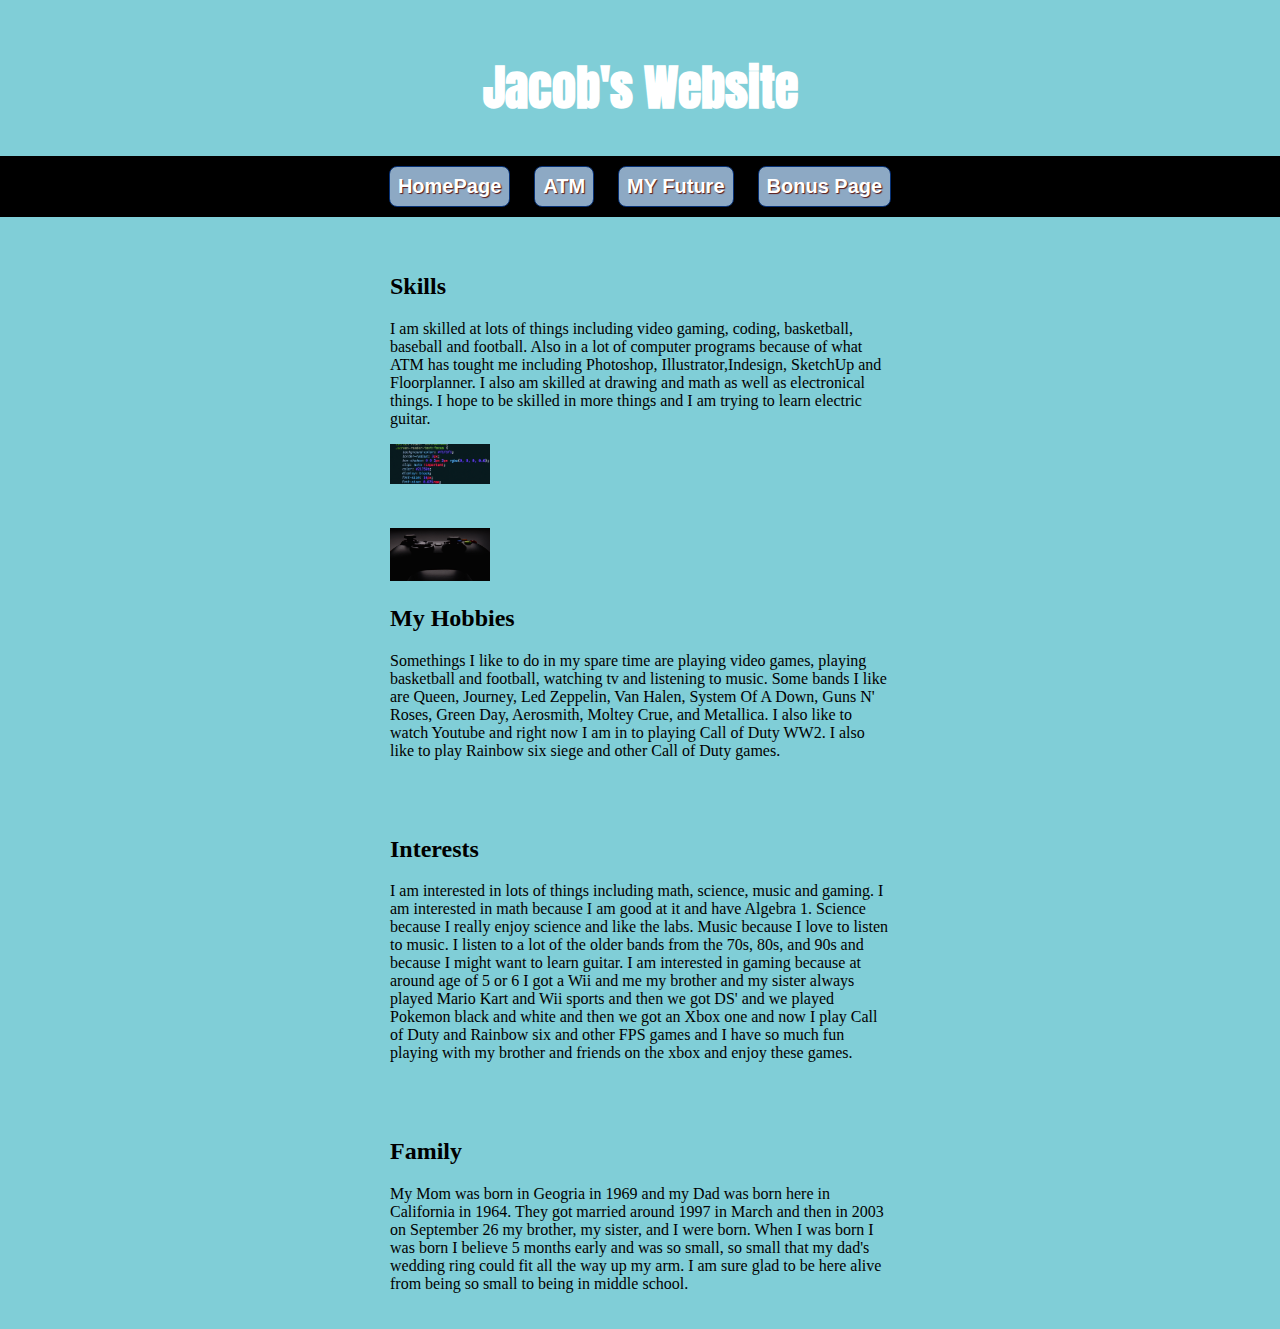
<file: index.html>
<!DOCTYPE html>
<html lang="en">
    <head>
        <title>Jacob's Website</title>
            <link href="https://fonts.googleapis.com/css?family=Anton" rel="stylesheet">
            <link href="app.css" rel="stylesheet"/>
    </head>
        <body>
            <header>
                <h1>Jacob's Website</h1>
                <ul>
                    <li><a class="button" href="index.html">HomePage</a></li>
                    <li><a class="button" href="ATM.html">ATM</a></li>
                    <li><a class="button" href="MyFuture.html">MY Future</a></li>
                    <li><a class="button" href="#">Bonus Page</a></li>
                </ul>
            </header>
            <article>
            <h2>Skills</h2>
            <p>I am skilled at lots of things including video gaming, coding, basketball, baseball and football. Also in a lot of computer programs because of what ATM has tought me including Photoshop, Illustrator,Indesign, SketchUp and Floorplanner. I also am skilled at drawing and math as well as electronical things. I hope to be skilled in more things and I am trying to learn electric guitar. </p>
            <img src="images/Code.jpg" alt="code" width="100">   
            </article>           
            <article>
            <img src="images/Controller.jpg" alt="controller" width="100">
            <h2>My Hobbies</h2>
            <p> Somethings I like to do in my spare time are playing video games, playing basketball and football, watching tv and listening to music. Some bands I like are Queen, Journey, Led Zeppelin, Van Halen, System Of A Down, Guns N' Roses, Green Day, Aerosmith, Moltey Crue, and Metallica. I also like to watch Youtube and right now I am in to playing Call of Duty WW2. I also like to play Rainbow six siege and other Call of Duty games. </p>
            </article>
            <article>
            <h2>Interests</h2>
            <p>I am interested in lots of things including math, science, music and gaming. I am interested in math because I am good at it and have Algebra 1. Science because I really enjoy science and like the labs. Music because I love to listen to music. I listen to a lot of the older bands from the 70s, 80s, and 90s and because I might want to learn guitar. I am interested in gaming because at around age of 5 or 6 I got a Wii and me my brother and my sister always played Mario Kart and Wii sports and then we got DS' and we played Pokemon black and white and then we got an Xbox one and now I play Call of Duty and Rainbow six and other FPS games and I have so much fun playing with my brother and friends on the xbox and enjoy these games.</p>
            </article>
            <article>
            <h2>Family</h2>
            <p>My Mom was born in Geogria in 1969 and my Dad was born here in California in 1964. They got married around 1997 in March and then in 2003 on September 26 my brother, my sister, and I were born. When I was born I was born I believe 5 months early and was so small, so small that my dad's wedding ring could fit all the way up my arm. I am sure glad to be here alive from being so small to being in middle school.</p>
            </article>    
        </body>
</html>
</file>
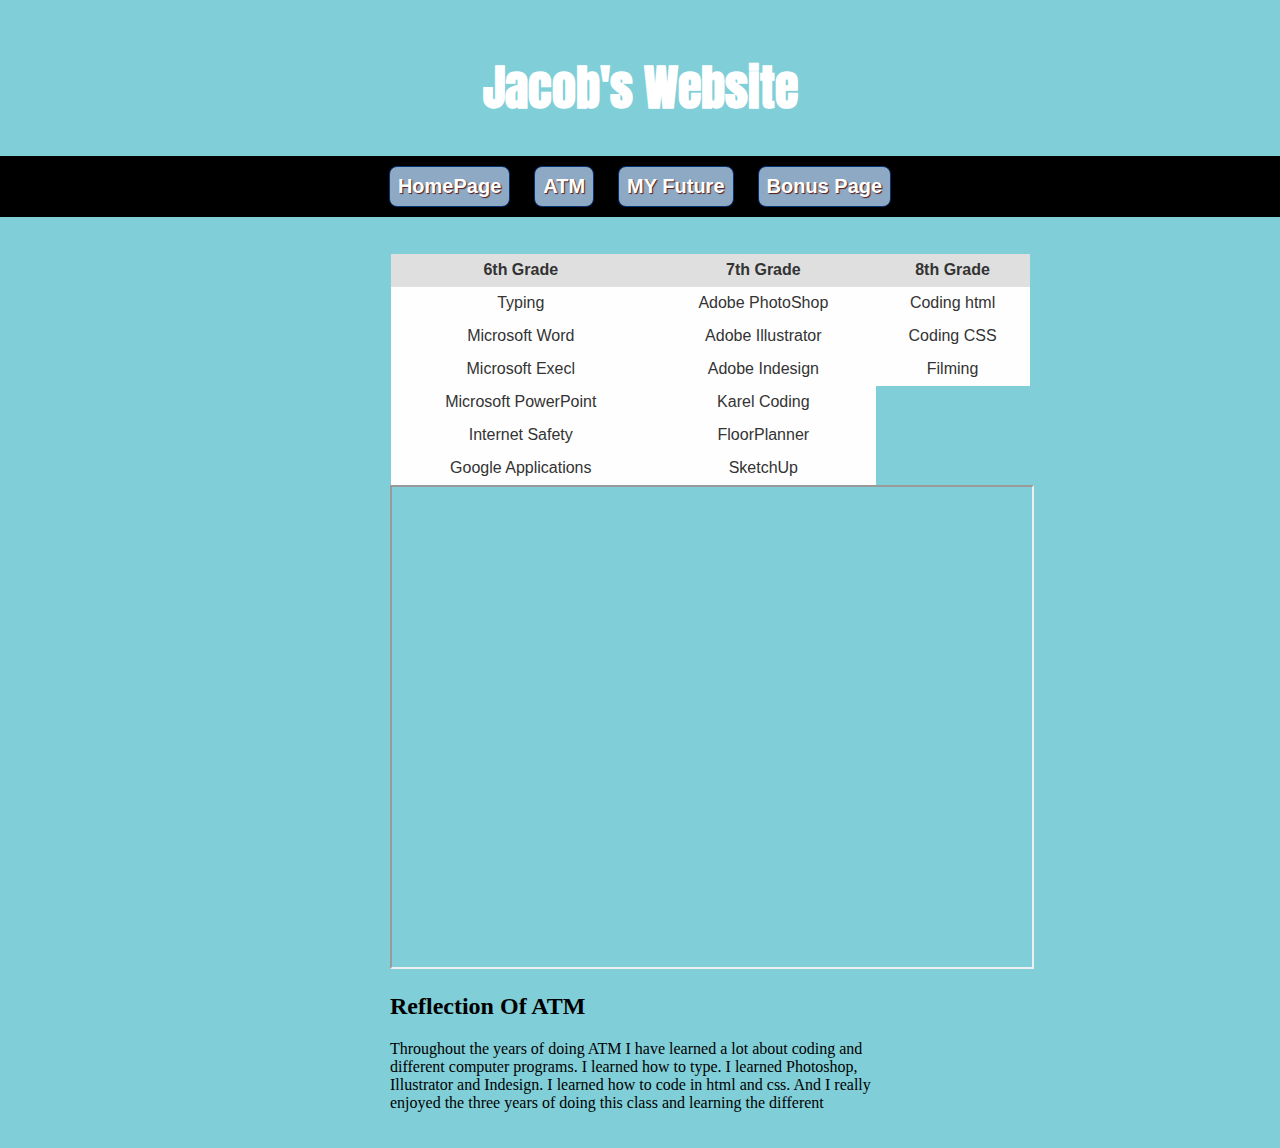
<file: ATM.html>
<!DOCTYPE html>
<html>
    <title>Jacob's Website</title>
    <head>
            <link href="https://fonts.googleapis.com/css?family=Anton" rel="stylesheet">
            <link href="app.css" rel="stylesheet"/>
    </head>
        <body>
            <header>
                <h1>Jacob's Website</h1>
                <ul>
                    <li><a class="button" href="index.html">HomePage</a></li>
                    <li><a class="button" href="ATM.html">ATM</a></li>
                    <li><a class="button" href="MyFuture.html">MY Future</a></li>
                    <li><a class="button" href="#">Bonus Page</a></li>
                </ul>
            </header>
            <article>
            <table class="ATMtable">
                <thead>
                    <tr>
                        <th>6th Grade</th>
                        <th>7th Grade</th>
                        <th>8th Grade</th>
                    </tr>
                </thead>
                <thead>
                    <tr>
                        <td>Typing</td>
                        <td>Adobe PhotoShop</td>
                        <td>Coding html</td>
                    </tr>
                </thead>
                <thead>
                    <tr>
                        <td>Microsoft Word</td>
                        <td>Adobe Illustrator</td>
                        <td>Coding CSS</td>
                    </tr>
                </thead>
                <thead>
                    <tr>
                        <td>Microsoft Execl</td>
                        <td>Adobe Indesign</td>
                        <td>Filming</td>
                    </tr>
                </thead>
                <thead>
                    <tr>
                        <td>Microsoft PowerPoint</td>
                        <td>Karel Coding</td>
                    </tr>
                </thead>
                <thead>
                    <tr>
                        <td>Internet Safety</td>
                        <td>FloorPlanner</td>
                    </tr>
                </thead>
                <thead>
                    <tr>
                        <td>Google Applications</td>
                        <td>SketchUp</td>
                    </tr>
                </thead>
            </table>
                <iframe src="https://drive.google.com/file/d/1qSC0sekdxxIhsXQr0Xhru7MDsu-NoaRM/preview" alt="AlpacaVideo" width="640" height="480"></iframe>
            <h2>Reflection Of ATM</h2>
            <p>Throughout the years of doing ATM I have learned a lot about coding and different computer programs. I learned how to type. I learned Photoshop, Illustrator and Indesign. I learned how to code in html and css. And I really enjoyed the three years of doing this class and learning the different </p>
                    
        </body>
    </html>
</file>
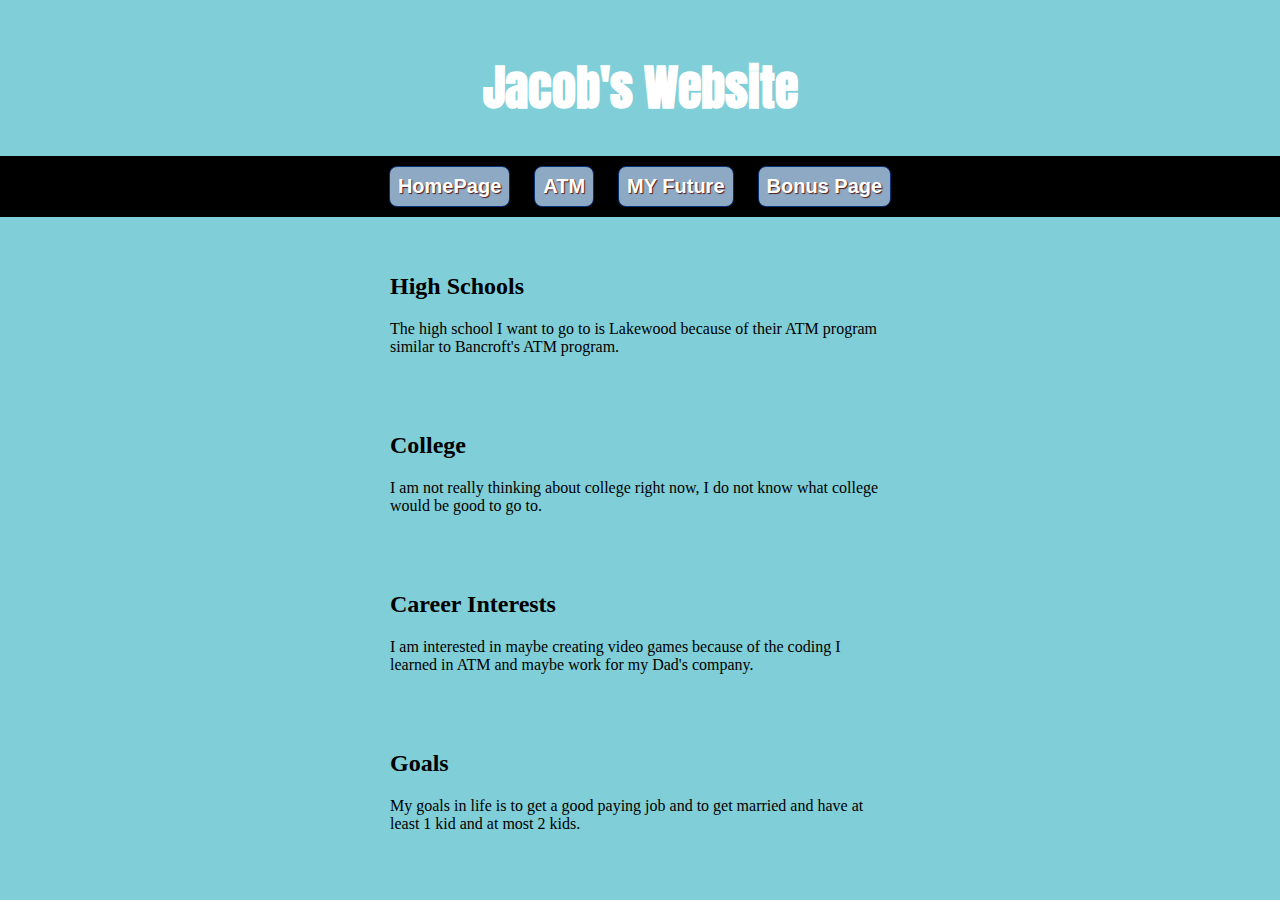
<file: MyFuture.html>
<!DOCTYPE html>
<html>
    <title>Jacob's Website</title>
    <head>
            <link href="https://fonts.googleapis.com/css?family=Anton" rel="stylesheet">
            <link href="app.css" rel="stylesheet"/>
    </head>
        <body>
            <header>
                <h1>Jacob's Website</h1>
                <ul>
                    <li><a class="button" href="index.html">HomePage</a></li>
                    <li><a class="button" href="ATM.html">ATM</a></li>
                    <li><a class="button" href="MyFuture.html">MY Future</a></li>
                    <li><a class="button" href="#">Bonus Page</a></li>
                </ul>
            </header>
            <article>
                <h2>High Schools</h2>
                <p>The high school I want to go to is Lakewood because of their ATM program similar to Bancroft's ATM program.</p>
            </article> 
            <article>
                <h2>College</h2>
                <p>I am not really thinking about college right now, I do not know what college would be good to go to.</p>
            </article>
            <article>
                <h2>Career Interests</h2>
                <p>I am interested in maybe creating video games because of the coding I learned in ATM and maybe work for my Dad's company.</p>
            </article>
            <article>
                <h2>Goals</h2>
                <p>My goals in life is to get a good paying job and to get married and have at least 1 kid and at most 2 kids.</p>
       </body>  
</html>
</file>
<file: app.css>
header {
    text-align: center;
    background: url("https://lh3.googleusercontent.com/[base64]w1783-h836");
    color: rgb(255, 255, 255);
    padding: 20px 0px 0px 0px;
  }
ul {
    padding: 10px;
    background: black;
      
}
li {
    display: inline;
    padding: 0px 10px 0px 10px;
}
h1 {
    font-size: 48px;
    font-family: 'Anton', sans-serif;
}
a {
    color:#009DFF;
}
body {
    background-color: rgb(128, 206, 215);
    background-size: cover;
    margin-top: 0px;
    margin-right: 0px;
    margin-left: 0px;
    margin-bottom: 0px;
}
article{
    padding: 20px;
    margin: 0 auto;
    max-width: 500px;
}
table {  
    color: #333;
    font-family: Helvetica, Arial, sans-serif;
    width: 640px; 
    border-collapse: 
    collapse; border-spacing: 0; 
}
td, th {  
    border: 1px solid transparent; 
    height: 30px; 
    transition: all 0.3s;  
}
th {  
    background: #DFDFDF;  
    font-weight: bold;
}
td {  
    background: #FAFAFA;
    text-align: center;
}
tr:nth-child(even) td { background: #F1F1F1; }   
tr:nth-child(odd) td { background: #FEFEFE; }  
tr td:hover { background: #8da9c4; color: #FFF; }  
.button {
    display: inline-block;
    text-align: center;
    vertical-align: middle;
    padding: 8px 8px;
    border: 1px solid #073175;
    border-radius: 8px;
    background: #8da9c4;
    background: -webkit-gradient(linear, left top, left bottom, from(#8da9c4), to(#8da9c4));
    background: -moz-linear-gradient(top, #8da9c4, #8da9c4);
    background: linear-gradient(to bottom, #8da9c4, #8da9c4);
    text-shadow: #591717 1px 1px 1px;
    font: normal normal bold 20px arial;
    color: #ffffff;
    text-decoration: none;
}
.button:hover,
.button:focus {
    border: 1px solid #127bff;
    background: #a9cbeb;
    background: -webkit-gradient(linear, left top, left bottom, from(#a9cbeb), to(#a9cbeb));
    background: -moz-linear-gradient(top, #a9cbeb, #a9cbeb);
    background: linear-gradient(to bottom, #a9cbeb, #a9cbeb);
    color: #ffffff;
    text-decoration: none;
}
.button:active {
    background: #556576;
    background: -webkit-gradient(linear, left top, left bottom, from(#556576), to(#8da9c4));
    background: -moz-linear-gradient(top, #556576, #8da9c4);
    background: linear-gradient(to bottom, #556576, #8da9c4);
}
</file>
